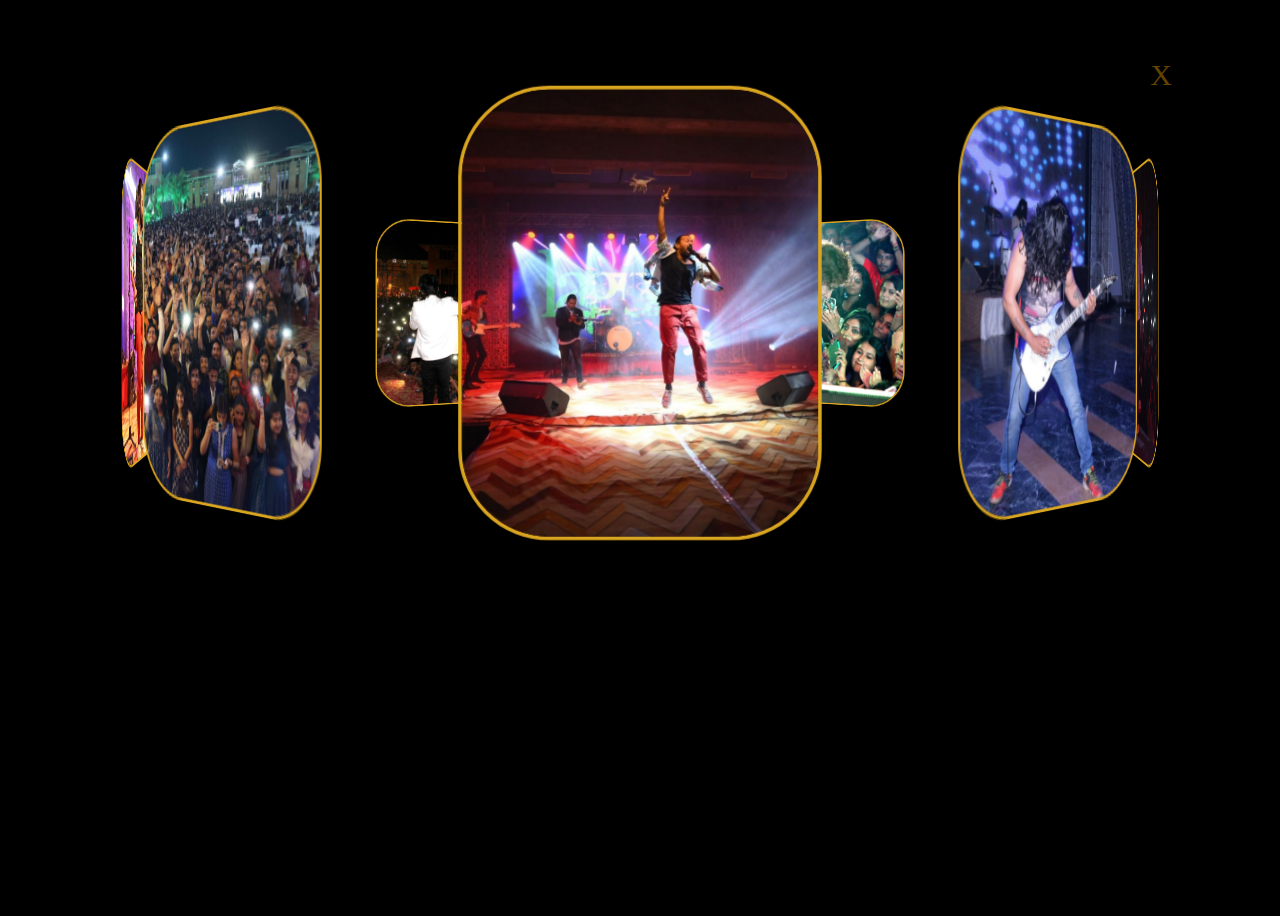
<file: rotate.html>
<!DOCTYPE html>
<html lang="en">

<head>
    <meta charset="UTF-8">
    <meta name="viewport" content="width=device-width, initial-scale=1.0">
    <title>Document</title>
    <style>
        body{
            /* background-attachment: fixed; */
            background-color: black;
        }
        .banner {
            width: 100%;
            height: 100vh;
            text-align: center;
            overflow: hidden;
            position: relative;
        }

        .banner .slider {
            position: absolute;
            width: 200px;
            height: 250px;
            top: 20%;
            left: calc(50% - 100px);
            transform-style: preserve-3d;
            transform: perspective(1000px);
            animation: autoRun 30s linear infinite;
            /* z-index: 2; */
        }

        @keyframes autoRun {
            from {
                transform: perspective(1000px) rotateX(-15deg) rotateY(360deg);
            }

            to {
                transform: perspective(1000px) rotateX(-15deg) rotateY(0deg);
            }
        }

        .banner .slider .item {
            position: absolute;
            border: 2px solid goldenrod;
            border-radius: 50px;
            overflow: hidden;
            inset: 0 0 0 0;
            transform:
                rotateY(calc((var(--position) - 1) * (360 / (-1* var(--quantity))) * 1deg)) translateZ(450px);
            /* -webkit-box-reflect: below  0px linear-gradient(transparent,transparent,#000400); */
        }
        
        .banner .slider .item img:hover{
            height: 120%;
            width: 120%;
            size: 120%;
            transition-duration: 1s;
            /* transform: translate(-50%,-50%); */
        }
        
        .banner .slider .item img {
            width: 100%;
            height: 100%;
            object-fit: cover;
        }
        
        .close{
            position: absolute;
            top: 50px;
            right: 100px;
            font-size: 30px;
            font-family: cursive;
            color: #634302;
            /* text-decoration:underline; */
        }
        
        a:visited{
            color: #634302;
        }
        
        .close:hover{
            color: #ffc95d;
            cursor: pointer;
            text-decoration:none;
        }
    </style>

</head>

<body>

    <div class="banner">
        <a href="index.html"><div class="close">X</div></a>
        <div class="slider" style="--quantity: 10">
            <div class="item" style="--position: 1"><img src="1.jpg" alt=""></div>
            <div class="item" style="--position: 2"><img src="2.jpg" alt=""></div>
            <div class="item" style="--position: 3"><img src="3.jpg" alt=""></div>
            <div class="item" style="--position: 4"><img src="4.jpg" alt=""></div>
            <div class="item" style="--position: 5"><img src="5.jpg" alt=""></div>
            <div class="item" style="--position: 6"><img src="6.jpg" alt=""></div>
            <div class="item" style="--position: 7"><img src="7.jpg" alt=""></div>
            <div class="item" style="--position: 8"><img src="8.jpg" alt=""></div>
            <div class="item" style="--position: 9"><img src="9.jpg" alt=""></div>
            <div class="item" style="--position: 10"><img src="10.jpg" alt=""></div>
        </div>
    </div>

</body>

</html>
</file>
